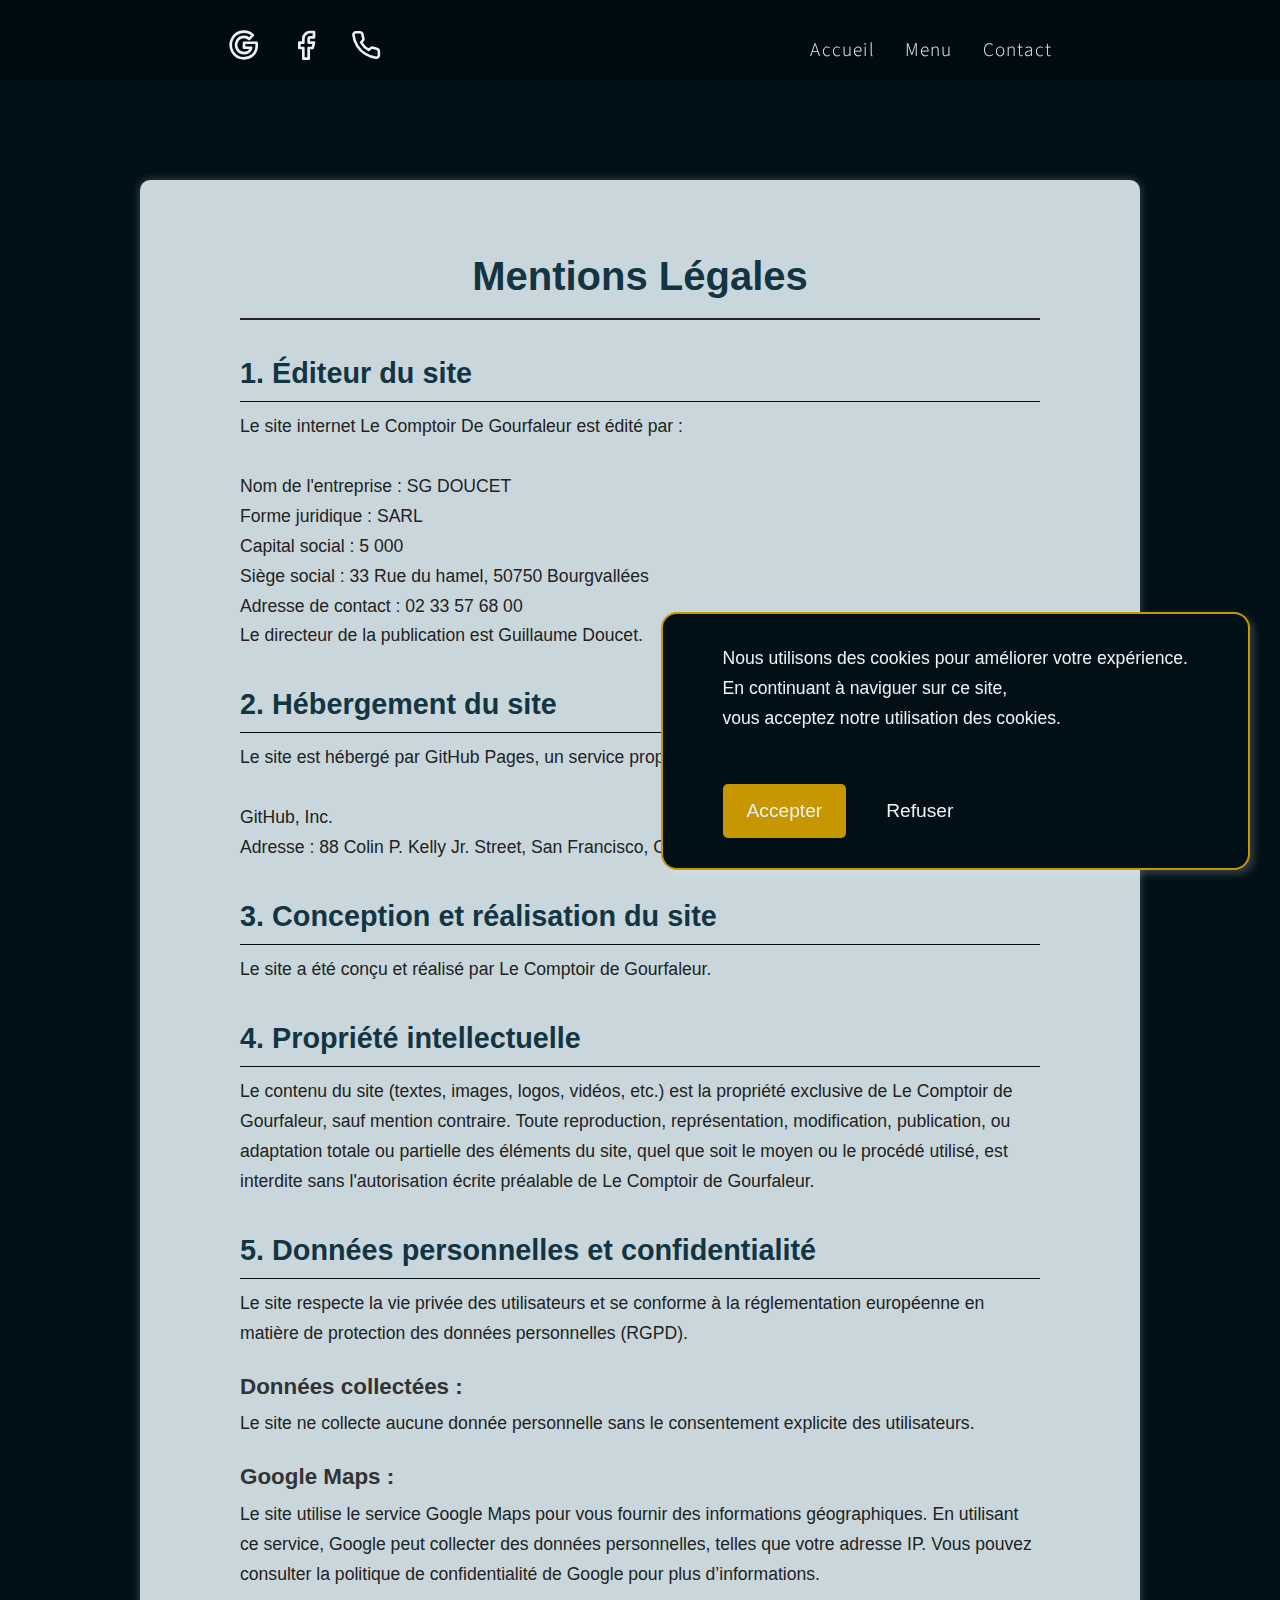
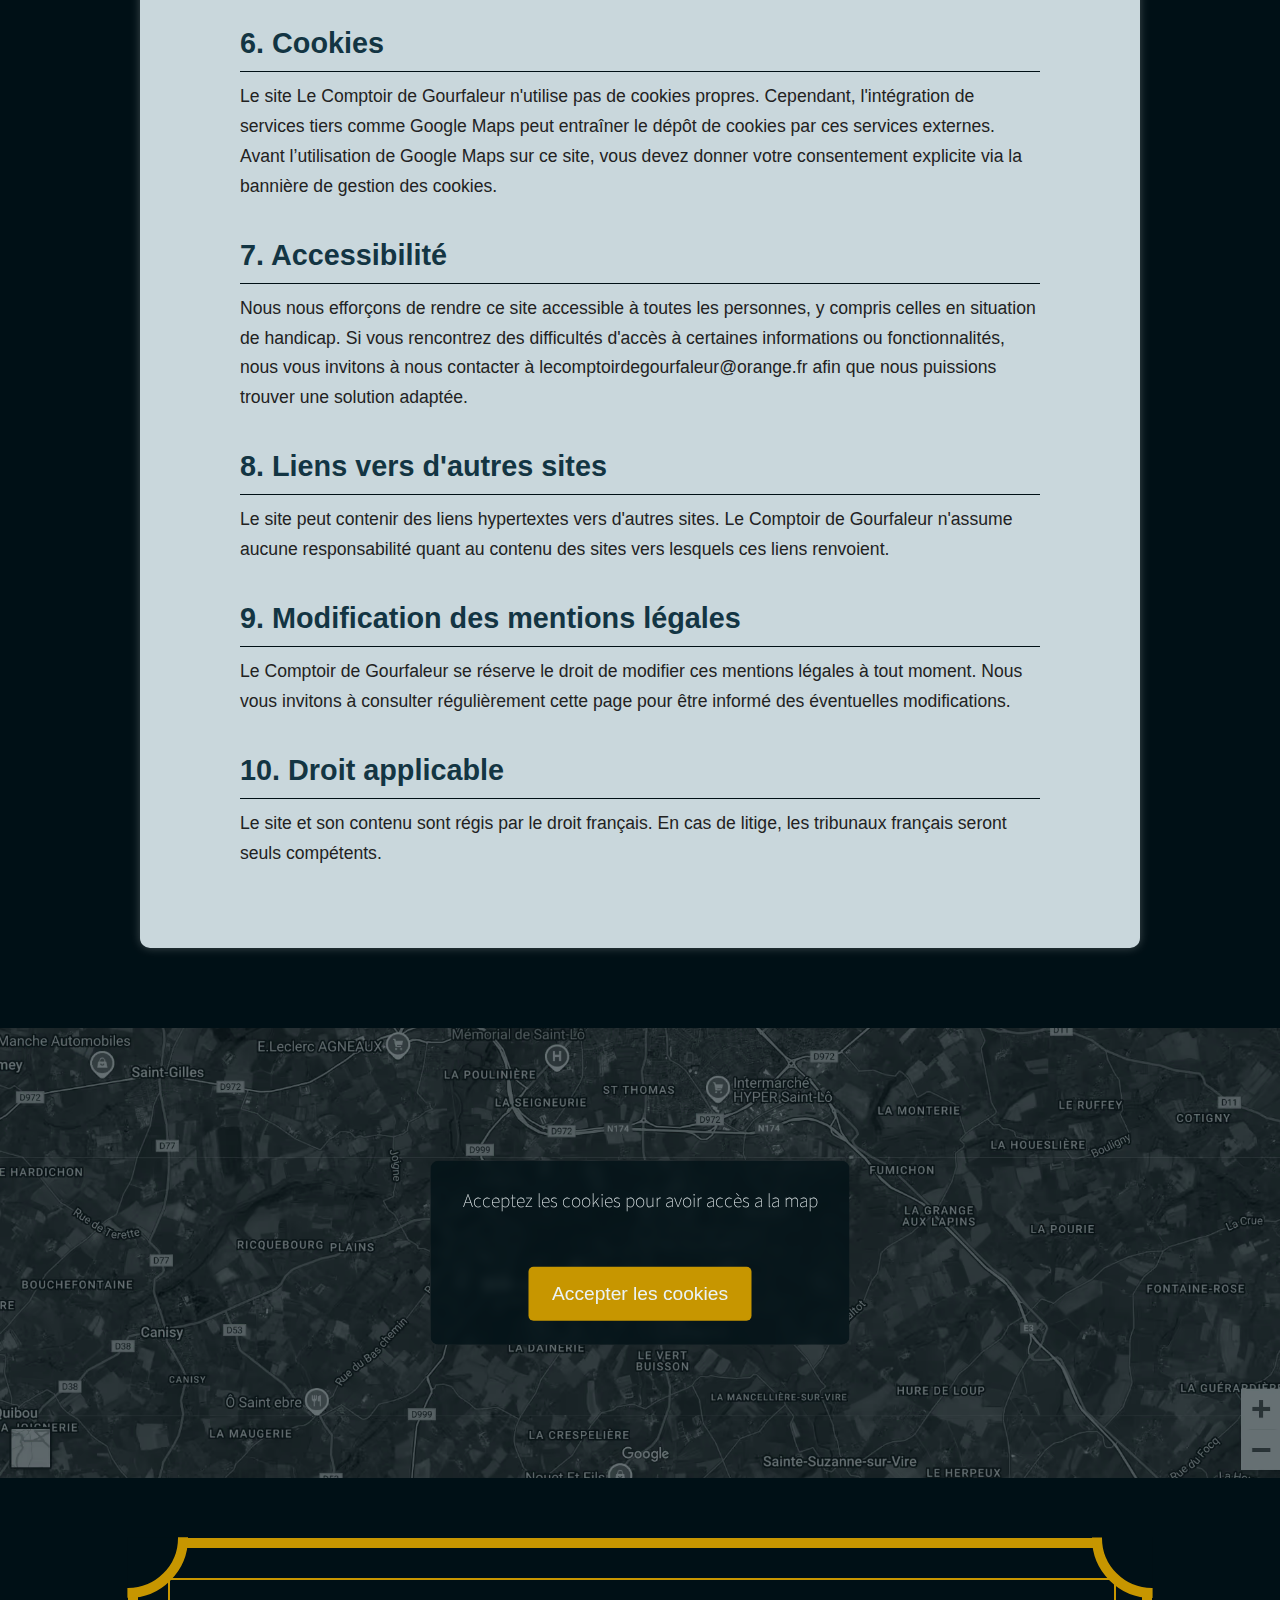
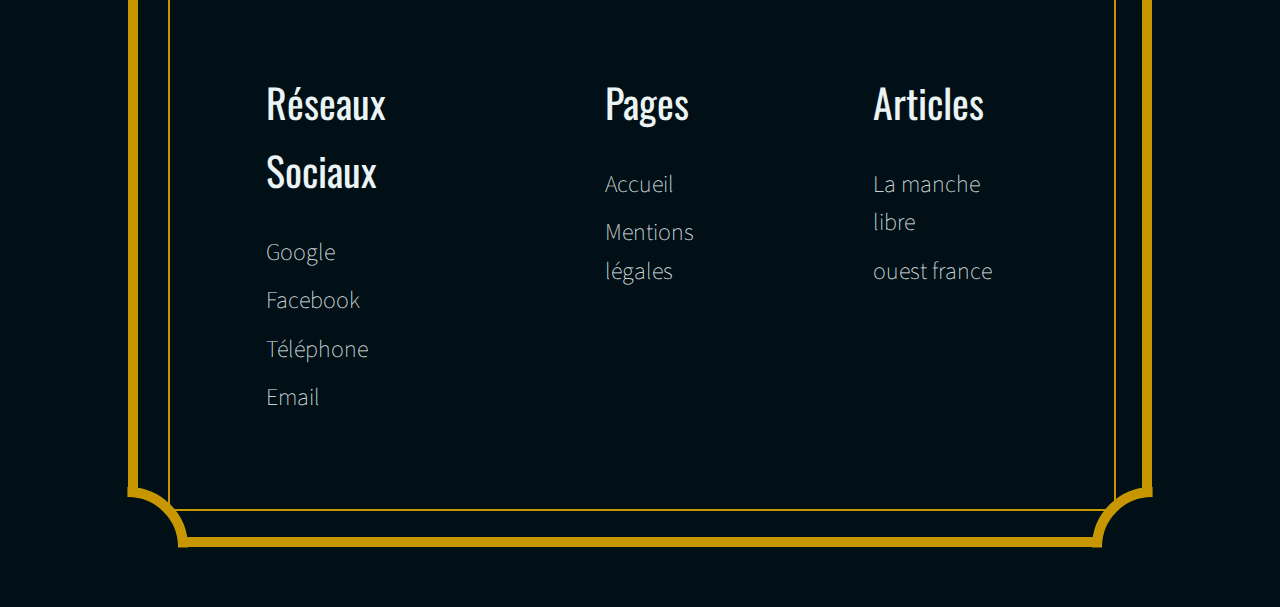
<file: legals/index.html>
<!DOCTYPE html>
<html lang="en">
<head>
    <meta charset="UTF-8">
    <meta name="viewport" content="width=device-width, initial-scale=1.0">
    <meta name="robots" content="noindex, nofollow" />
    <link rel="stylesheet" href="../assets/css/main.css">
    <link rel="stylesheet" href="../assets/css/legals.css">
    <script src="../assets/js/cookies.js" defer></script>
    <link rel="icon" href="../assets/img/favicon.png" type="image/x-icon" />
    <title>Mentions Légales</title>
</head>
<body>
    <header>
        <div id="header-container">
            <ul>
                <li><a href="https://maps.app.goo.gl/G8BMggfUf9Wz8JGC6" target="_blank" aria-label="google">
                    <svg viewBox="0 0 24 24" fill="none" xmlns="http://www.w3.org/2000/svg">
                        <path d="M21.4166 10.3333C21.5166 10.9417 21.575 11.5667 21.575 12.225C21.575 15.2667 20.4916 17.8333 18.6083 19.575C16.9583 21.1 14.7 22 12 22C8.09164 22 4.71664 19.75 3.07497 16.4833C2.39164 15.1333 1.99997 13.6167 1.99997 12C1.99997 10.3833 2.39164 8.86667 3.07497 7.51667C4.71664 4.25 8.09164 2 12 2C14.7 2 16.9583 2.99167 18.6833 4.60833L15.8333 7.45834C14.7916 6.46667 13.475 5.95833 12 5.95833C9.39164 5.95833 7.1833 7.71667 6.39164 10.0917C6.19164 10.6917 6.07497 11.3333 6.07497 12C6.07497 12.6667 6.1833 13.3083 6.39164 13.9083C7.1833 16.2833 9.39164 18.0417 12 18.0417C13.35 18.0417 14.4916 17.675 15.3916 17.075C16.4416 16.3667 17.15 15.325 17.3916 14.0917H12V10.3333H21.4166Z" stroke="currentColor" stroke-linejoin="round" stroke-width="2"/>
                    </svg>
                </a></li>
                <li><a href="https://www.facebook.com/profile.php?id=61560187137204" target="_blank" aria-label="facebook">
                    <svg viewBox="0 0 48 48" fill="none" xmlns="http://www.w3.org/2000/svg">
                        <path d="M36 4.5H30C27.3478 4.5 24.8043 5.55357 22.9289 7.42893C21.0536 9.3043 20 11.8478 20 14.5V20.5H14V28.5H20V44.5H28V28.5H34L36 20.5H28V14.5C28 13.9696 28.2107 13.4609 28.5858 13.0858C28.9609 12.7107 29.4696 12.5 30 12.5H36V4.5Z" stroke="currentColor" stroke-width="4" stroke-linecap="round" stroke-linejoin="round"/>
                    </svg>                    
                </a></li>
                <li><a href="tel:0233576800" aria-label="phone">
                    <svg width="44" height="45" viewBox="0 0 50 45" fill="none" xmlns="http://www.w3.org/2000/svg">
                        <path d="M41.9999 32.3402V38.3402C42.0021 38.8972 41.888 39.4485 41.6649 39.9589C41.4417 40.4692 41.1145 40.9274 40.704 41.3039C40.2936 41.6805 39.809 41.9672 39.2814 42.1456C38.7537 42.3241 38.1946 42.3903 37.6399 42.3402C31.4855 41.6715 25.5739 39.5685 20.3799 36.2002C15.5475 33.1295 11.4505 29.0325 8.37987 24.2002C4.99982 18.9826 2.89635 13.0422 2.23987 6.86019C2.18989 6.30713 2.25562 5.74971 2.43287 5.22344C2.61012 4.69717 2.89501 4.21357 3.2694 3.80344C3.64379 3.3933 4.09948 3.06561 4.60745 2.84124C5.11542 2.61686 5.66455 2.50072 6.21987 2.50019H12.2199C13.1905 2.49064 14.1314 2.83435 14.8674 3.46726C15.6033 4.10017 16.084 4.97909 16.2199 5.94019C16.4731 7.86033 16.9428 9.74565 17.6199 11.5602C17.889 12.276 17.9472 13.054 17.7877 13.802C17.6282 14.5499 17.2576 15.2364 16.7199 15.7802L14.1799 18.3202C17.027 23.3273 21.1728 27.4731 26.1799 30.3202L28.7199 27.7802C29.2636 27.2425 29.9502 26.8719 30.6981 26.7124C31.446 26.5529 32.224 26.6111 32.9399 26.8802C34.7544 27.5573 36.6397 28.0269 38.5599 28.2802C39.5314 28.4173 40.4187 28.9066 41.0529 29.6552C41.6872 30.4038 42.0242 31.3593 41.9999 32.3402Z" stroke="currentColor" stroke-width="4" stroke-linecap="round" stroke-linejoin="round"/>
                    </svg>                    
                </a></li>
            </ul>
            <nav>
                <ul>
                    <li><a href="../#hero-section">Accueil</a></li>
                    <li><a href="../#menu">Menu</a></li>
                    <li><a href="../#contact">Contact</a></li>
                </ul>
            </nav>
        </div>
    </header>

    <main>
        <h1>Mentions Légales</h1>
        
        <h2>1. Éditeur du site</h2>
        <p>
            Le site internet Le Comptoir De Gourfaleur est édité par :<br>
            <br>
            Nom de l'entreprise : SG DOUCET<br>
            Forme juridique : SARL<br>
            Capital social : 5 000<br>
            Siège social : 33 Rue du hamel, 50750 Bourgvallées<br>
            <!-- Numéro d'immatriculation au RCS : [Numéro RCS]<br> -->
            <!-- Numéro de TVA intracommunautaire : [Numéro de TVA, si applicable]<br> -->
            Adresse de contact : 02 33 57 68 00<br>
            Le directeur de la publication est Guillaume Doucet.
        </p>

        <h2>2. Hébergement du site</h2>
        <p>
            Le site est hébergé par GitHub Pages, un service proposé par GitHub, Inc. :<br>
            <br>
            GitHub, Inc.<br>
            Adresse : 88 Colin P. Kelly Jr. Street, San Francisco, CA 94107, États-Unis.<br>
        </p>

        <h2>3. Conception et réalisation du site</h2>
        <p>
            Le site a été conçu et réalisé par Le Comptoir de Gourfaleur.
        </p>

        <h2>4. Propriété intellectuelle</h2>
        <p>
            Le contenu du site (textes, images, logos, vidéos, etc.) est la propriété exclusive de Le Comptoir de Gourfaleur, sauf mention contraire. Toute reproduction, représentation, modification, publication, ou adaptation totale ou partielle des éléments du site, quel que soit le moyen ou le procédé utilisé, est interdite sans l'autorisation écrite préalable de Le Comptoir de Gourfaleur.
        </p>

        <h2>5. Données personnelles et confidentialité</h2>
        <p>
            Le site respecte la vie privée des utilisateurs et se conforme à la réglementation européenne en matière de protection des données personnelles (RGPD).
        </p>
        
        <h3>Données collectées :</h3>
        <p>
            Le site ne collecte aucune donnée personnelle sans le consentement explicite des utilisateurs.
        </p>

        <h3>Google Maps :</h3>
        <p>
            Le site utilise le service Google Maps pour vous fournir des informations géographiques. En utilisant ce service, Google peut collecter des données personnelles, telles que votre adresse IP. Vous pouvez consulter la politique de confidentialité de Google pour plus d’informations.
        </p>

        <h2>6. Cookies</h2>
        <p>
            Le site Le Comptoir de Gourfaleur n'utilise pas de cookies propres. Cependant, l'intégration de services tiers comme Google Maps peut entraîner le dépôt de cookies par ces services externes. Avant l’utilisation de Google Maps sur ce site, vous devez donner votre consentement explicite via la bannière de gestion des cookies.
        </p>

        <h2>7. Accessibilité</h2>
        <p>
            Nous nous efforçons de rendre ce site accessible à toutes les personnes, y compris celles en situation de handicap. Si vous rencontrez des difficultés d'accès à certaines informations ou fonctionnalités, nous vous invitons à nous contacter à lecomptoirdegourfaleur@orange.fr afin que nous puissions trouver une solution adaptée.
        </p>

        <h2>8. Liens vers d'autres sites</h2>
        <p>
            Le site peut contenir des liens hypertextes vers d'autres sites. Le Comptoir de Gourfaleur n'assume aucune responsabilité quant au contenu des sites vers lesquels ces liens renvoient.
        </p>

        <h2>9. Modification des mentions légales</h2>
        <p>
            Le Comptoir de Gourfaleur se réserve le droit de modifier ces mentions légales à tout moment. Nous vous invitons à consulter régulièrement cette page pour être informé des éventuelles modifications.
        </p>

        <h2>10. Droit applicable</h2>
        <p>
            Le site et son contenu sont régis par le droit français. En cas de litige, les tribunaux français seront seuls compétents.
        </p>
    </main>

    <footer>
        <div id="map-container">
            <div class="content-container">
                <p>Acceptez les cookies pour avoir accès a la map</p>
                <button onclick="AcceptGoogleMaps()">Accepter les cookies</button>
            </div>
        </div>
        <div class="footer-container">
            <div class="boules"></div>
            <div class="boules"></div>
            <div class="boules"></div>
            <div class="boules"></div>
            <ul>
                <li><p>Réseaux Sociaux</p></li>
                <li><a target="_blank" href="https://maps.app.goo.gl/G8BMggfUf9Wz8JGC6">Google</a></li>
                <li><a target="_blank" href="https://www.facebook.com/profile.php?id=61560187137204">Facebook</a></li>
                <li><a target="_blank" href="tel:0233576800">Téléphone</a></li>
                <li><a target="_blank" href="mailto:leComptoirdeGourfaleur@orange.fr">Email</a></li>
            </ul>
            <ul>
                <li><p>Pages</p></li>
                <li><a href="../#hero-section">Accueil</a></li>
                <li><a href="/legals/">Mentions légales</a></li>
            </ul>
            <ul>
                <li><p>Articles</p></li>
                <li><a target="_blank" href="https://www.lamanchelibre.fr/actualite-1119761-Gourfaleur-le-Comptoir-de-Gourfaleur-a-accueilli-ses-premiers-clients">La manche libre</a></li>
                <li><a target="_blank" href="https://www.ouest-france.fr/normandie/Gourfaleur-50750/a-Gourfaleur-le-bar-restaurant-change-de-gerants-969ff5ca-2af2-11ef-94e8-820b9e9c1d0c">ouest france</a></li>
            </ul>
        </div>
    </footer>
</body>
</html>
</file>
<file: assets/css/main.css>
* {
    margin: 0;
    padding: 0;
    box-sizing: border-box;
    scroll-behavior: smooth;
    z-index: 1;
    min-width: 0;
}

:root {
    --Background-color: #001016;
    --main-color: #C9D7DC;
    --text-color: #EBF3F5;
    --cta-color: #C79600;
    --secondary-color: #0F4C64;

    --padding-main: 10%;
    --padding-card: 100px;

    --font-title: "Oswald", sans-serif;
    --font-text: "Source Sans 3", sans-serif;
}

@font-face {
    font-family: "Carattere";
    src: url("../fonts/Carattere/Carattere-Regular.ttf") format("truetype");
    font-display: swap;
}

@font-face {
    font-family: "DM Sans";
    src: url("../fonts/DM_Sans/DMSans-VariableFont_opsz\,wght.ttf") format("truetype");
    font-display: swap;
}

@font-face {
    font-family: "Handlee";
    src: url("../fonts/Handlee/Handlee-Regular.ttf") format("truetype");
    font-display: swap;
}

@font-face {
    font-family: "Oswald";
    src: url("../fonts/Oswald/Oswald-VariableFont_wght.ttf") format("truetype");
    font-display: swap;
}

@font-face {
    font-family: "Source Sans 3";
    src: url("../fonts/Source_Sans_3/SourceSans3-VariableFont_wght.ttf") format("truetype");
    font-display: optional;
}

html{
    position: relative;
    width: 100dvw;
    overflow-x: hidden;
}

body {
    font-family: var(--font-text);
    background-color: var(--Background-color);
    color: var(--text-color);
    width: 100dvw;
    overflow: hidden;
    position: relative;
    display: flex;
    flex-flow: column nowrap;
    align-items: center;
}

/*----------- Cookies ------------*/

#cookie-banner {
    position: fixed;
    bottom: 30px;
    right: 30px;
    color: var(--text-color);
    background-color: var(--Background-color);
    padding: 30px 60px;
    border-radius: 16px;
    border: solid 2px var(--cta-color);
    z-index: 9999;
    box-shadow: 4px 4px 8px rgba(255, 255, 255, .2);
    transition: all .2s;
}

#cookie-banner .cookie-content {
    display: flex;
    flex-flow: column wrap;
    align-items: flex-start;
}

#cookie-banner .cookie-content p {
    font-size: 1.1rem;
}
#cookie-banner .cookie-content div {
    margin-top: 30px;
    display: flex;
    flex-flow: row wrap;
    gap: 16px;
}

#cookie-banner .cookie-content div button {
    color: var(--text-color);
    padding: 16px 24px;
    border: none;
    border-radius: 5px;
    cursor: pointer;
    font-size: 1.2rem;
    transition: all .2s;
}
#cookie-banner .cookie-content button#accept-cookies {
    background-color: var(--cta-color);
}

#cookie-banner .cookie-content button#accept-cookies:hover {
    background-color: #f0b400;
}

#cookie-banner .cookie-content button#decline-cookies {
    background-color: transparent;
}

#cookie-banner .cookie-content button#decline-cookies:hover {
    background-color: #ffffff10;
}


/*----------- Header ------------*/

header {
    position: fixed;
    top: 0;
    left: 0;
    width: 100dvw;
    backdrop-filter: blur(10px);
    background-color: rgba(0, 0, 0, .2);
    z-index: 9999;
    display: flex;
    place-content: center;
}

#header-container {
    display: flex;
    flex-flow: row nowrap;
    justify-content: space-between;
    padding: 0 calc(var(--padding-main) + var(--padding-card));
    width: 100%;
    max-width: 1700px;
}

header ul {
    display: flex;
    list-style: none;
    gap: 30px;
    height: 80px;
}

header ul li a {
    display: block;
    align-content: center;
    color: var(--text-color);
    font-family: var(--font-text);
    font-weight: 300;
    font-size: 1.2rem;
    letter-spacing: 1.2px;
    text-decoration: none;
    height: 100%;
    padding: 20px 0 0 0;
}

header ul li a svg{
    width: 32px;
    height: 32px;
    color: var(--text-color);
}

header ul li a:hover,
header ul li a:hover svg {
    color: #fff;
    text-shadow: 0 0 1px #fff;
}

header ul li a.active {
    color: var(--cta-color);
}

/*----------- Main ------------*/

main {
    padding: 100px var(--padding-main);
    overflow-x: hidden;
    max-width: 1700px;
    width: 100%;
}

/*------ Hero Section ------*/

main #hero-section {
    scroll-margin-top: 100dvh;
    min-height: 66dvh;
    display: flex;
    flex-direction: column;
    align-items: center;
    justify-content: center;
    gap: 10px;
}

main #hero-section h1 {
    font-size: 4rem;
    text-align: center;
    font-family: 'Handlee';
    font-weight: 100;
}


main #hero-section p {
    font-size: 1.2rem;
    color: rgba(255, 255, 255, .6);
    font-family: 'Oswald';
}

main #hero-section div {
    flex-basis: 200px;
    display: flex;
    align-items: center;
    flex-flow: row wrap;
    justify-content: center;
}

main #hero-section a {
    margin: 0 10px;
    padding: 10px 20px;
    background-color: var(--cta-color);
    color: var(--text-color);
    text-decoration: none;
    border-radius: 5px;
}

main #hero-section a:hover {
    background-color: #ffbf00
}

main #hero-section a:last-child {
    background-color: transparent;
    border: 1px solid var(--cta-color);
    backdrop-filter: blur(10px);
}

main #hero-section a:last-child:hover {
    border-color: #977100;
    backdrop-filter: blur(10px) brightness(1.5);
}

main #hero-section video {
    filter: brightness(50%);
    z-index: -2;
    top: 0;
    left: 0;
    position: fixed;
    width: 100dvw;
    height: 100dvh;
    object-fit: cover;
}

main #hero-section::before {
    content: '';
    z-index: -1;
    position: absolute;
    top: 0;
    left: 0;
    width: 100dvw;
    height: 100dvh;
    background: transparent;
    background: linear-gradient(0deg, rgba(0,16,22,1) 0%, rgba(0,0,0,0) 20%);
    overflow: hidden;
}

main #hero-section::after {
    content: '';
    z-index: -1;
    position: absolute;
    top: 100dvh;
    left: 0;
    width: 100dvw;
    height: calc(100% - 100dvh);
    background: rgba(0,16,22,1);
    overflow: hidden;
}



/*----------- Footer ------------*/

/*-----     map     -----*/

#map-container { 
    scroll-margin-top: 20dvh;
}

/*-----   content   -----*/
footer {
    background-color: var(--Background-color);
    color: var(--text-color);
    display: flex;
    flex-flow: column nowrap;
    justify-content: center;
    width: 100dvw;
}

footer #map-container {
    position: relative;
    height: 450px;
    width: 100%;
    background: url('../img/map.avif') no-repeat;
    background-size: cover;
    background-position: center;
}

footer #map-container .content-container {
    position: relative;
    top: 50%;
    left: 50%;
    transform: translate(-50%, -50%);
    background-color: #001016bb;
    backdrop-filter: blur(5px);
    padding: 24px 32px;
    border-radius: 8px;
    display: flex;
    flex-flow: column nowrap;
    justify-content: center;
    align-items: center;
    gap: 30px;
    width: fit-content;
}

footer #map-container .content-container p {
    font-size: 1.2rem;
    font-family: var(--font-text);
    font-weight: 200;
}

footer #map-container .content-container button {
    background-color: var(--cta-color);
    color: var(--text-color);
    padding: 16px 24px;
    border: none;
    border-radius: 5px;
    cursor: pointer;
    font-size: 1.2rem;
    transition: all .2s;
}

footer #adresse {
    width: 100%;
    text-align: center;
    padding: 12px 0;
    color: #fff;
    text-decoration: underline;
}

footer .footer-container {
    padding: 120px var(--padding-main);
    position: relative;
    display: flex;
    flex-flow: row nowrap;
    justify-content: center;
    gap: 120px;
    border: var(--cta-color) solid 10px;
    margin: 60px var(--padding-main);
}

footer .footer-container::before {
    content: '';
    position: absolute;
    top: 30px;
    left: 30px;
    width: calc(100% - 60px);
    height: calc(100% - 60px);
    border: solid 2px var(--cta-color);
}

footer .footer-container .boules {
    width: 120px;
    height: 120px;
    position: absolute;
    border-radius: 50%;
    background-color: var(--Background-color);
    border: solid 10px var(--cta-color);
    /* clip-path: polygon(50% 50%, 100% 50%, 100% 100%, 50% 100%); */
    clip-path: polygon(49.5% 49.5%, 100% 49.5%, 100% 100%, 49.5% 100%);
    z-index: 99;
}

footer .footer-container .boules:nth-child(1) {
    top: -70px;
    right: auto;
    bottom: auto;
    left: -70px;
}

footer .footer-container .boules:nth-child(2) {
    top: -70px;
    right: -70px;
    bottom: auto;
    left: auto;
    transform: rotate(90deg);
}

footer .footer-container .boules:nth-child(3) {
    top: auto;
    right: -70px;
    bottom: -70px;
    left: auto;
    transform: rotate(180deg);
}

footer .footer-container .boules:nth-child(4) {
    top: auto;
    right: auto;
    bottom: -70px;
    left: -70px;
    transform: rotate(270deg);
}

footer .footer-container ul {
    display: flex;
    flex-flow: column nowrap;
    list-style: none;
    gap: 10px;
}

footer .footer-container ul p {
    font-size: 2.5rem;
    font-family: var(--font-title);
    font-weight: 400;
    margin-bottom: 20px;
}

footer .footer-container ul li {
    font-size: 1.5rem;
    font-family: var(--font-text);
    font-weight: 200;
}

footer .footer-container ul li a {
    text-decoration: none;
    color: var(--text-color);
}

footer .footer-container ul li a:hover {
    color: var(--cta-color);
}


/*----------- Media Queries ------------*/

@media (max-width: 1200px) {
    :root {
        --padding-main: 5%;
        --padding-card: 50px;
    }

    #presentation h2 {
        font-size: 2.5rem!important;
        padding: 50px 50px 0 50px;
    }

    #description {
        flex-flow: column nowrap;
    }

    #contact {
        padding: 80px 0px;
        display: flex;
        flex-flow: column nowrap;
    }

    #contact h2 {
        padding: 0 80px;
    }

    #contact div {
        padding: 0;
    }

    #contact .link {
        justify-content: flex-end!important;
    }

    #contact .email-container .link #email {
        font-size: 2rem;
    }

    .card-container:last-child {
        padding-bottom: 192px!important;
    }

    /* #infos {
        flex-flow: row wrap;
    } */

    #infos img {
        width: 64px;
        height: 64px;
    }

    #paiement {
        position: absolute;
        justify-content: space-evenly;
        bottom: 48px;
    }

    footer .footer-container {
        padding: 120px calc(var(--padding-main) + 50px);
        flex-flow: column nowrap;
        gap: 60px;
    }
}


@media (max-width: 650px) {
    :root {
        --padding-main: 0%;
        --padding-card: 25px;
    }

    
    #cookie-banner {
        right: 5%;
        width: 90%;
        padding: calc(5% + 8px);
    }

    #cookie-banner .cookie-content div {
        gap: 16px;
        width: 100%;
        justify-content: center;
    }


    #header-container {
        padding: 0;
        justify-content: center;
    }

    header nav {
        display: none;
    }

    #hero-section h1 {
        font-size: 2.5rem!important;
        max-width: 90dvw!important;
    }
    
    #paiement {
        flex-flow: row wrap!important;
        gap: 16px!important;
    }

    #menu img {
        scale: .8;
        position: absolute;
        right: -150px;
        bottom: 30px;
    }

    #contact h2 {
        padding: 0 20px;
    }

    #contact .phone-container #number {
        font-size: 2.5rem!important;
    }

    #contact .email-container #email {
        font-size: 1.5rem!important;
    }

    #contact div .link {
        flex-flow: column nowrap!important;
    }

    .card-container:last-child {
        padding-bottom: 256px!important;
    }

    footer .footer-container {
        padding: 75px 50px;
        gap: 20px;
    }

    footer .footer-container ul {
        gap: 5px;
    }
}

@media (max-width: 400px) {

    #cookie-banner .cookie-content p {
        font-size: 1rem;
    }

    #description {
        padding: 0 20px;
    }

    #menu {
        padding: 64px 0!important;
    }

    #menu img {
        display: none;
    }

    #contact .texte img {
        width: 32px;
        height: 32px;
    }


    #contact .texte p {
        font-size: 1.2rem!important;
    }
    
    #contact .phone-container #number,
    #contact .email-container #email {
        font-size: 1.4rem!important;
    }

    main section.card-container:last-child {
        display: flex!important;
        flex-flow: column nowrap!important;
        padding-bottom: 16px!important;
    }

    #paiement {
        position: relative!important;
    }
}
</file>
<file: assets/css/legals.css>
/* Styles généraux */
body {
    font-family: Arial, sans-serif;
    line-height: 1.6;
    margin: 0;
    padding: 0;
    background-color: var(--Background-color);
    color: #222;
    padding: 180px var(--padding-main) 0 var(--padding-main);
}

main {
    padding: 64px var(--padding-card);
    background-color: var(--main-color);
    border-radius: 10px;
    box-shadow: 0 0px 10px rgba(255, 255, 255, 0.25);
    max-width: 1000px;
    margin-bottom: 80px;
}

/* Titres */
h1 {
    font-size: 2.5em;
    color: #133543;
    text-align: center;
    margin-bottom: 20px;
    border-bottom: 2px solid #222;
    padding-bottom: 10px;
}

h2 {
    font-size: 1.8em;
    color: #133543;
    margin-top: 30px;
    margin-bottom: 10px;
    border-bottom: 1px solid var(--Background-color);
    padding-bottom: 5px;
}

h3 {
    font-size: 1.4em;
    color: #333;
    margin-top: 20px;
    margin-bottom: 5px;
}

/* Paragraphes */
p {
    font-size: 1.1em;
    line-height: 1.7;
    margin-bottom: 20px;
}

/* Liens */
a {
    color: var(--secondary-color);
    text-decoration: none;
}

a:hover {
    text-decoration: underline;
}

/* Mise en forme spécifique pour certaines parties */
main p {
    margin-bottom: 15px;
}

br {
    margin-bottom: 10px;
}

/* Responsiveness */
@media (max-width: 768px) {
    main {
        padding: 15px;
    }

    h1 {
        font-size: 2em;
    }

    h2 {
        font-size: 1.5em;
    }

    h3 {
        font-size: 1.3em;
    }

    p {
        font-size: 1em;
    }
}
</file>
